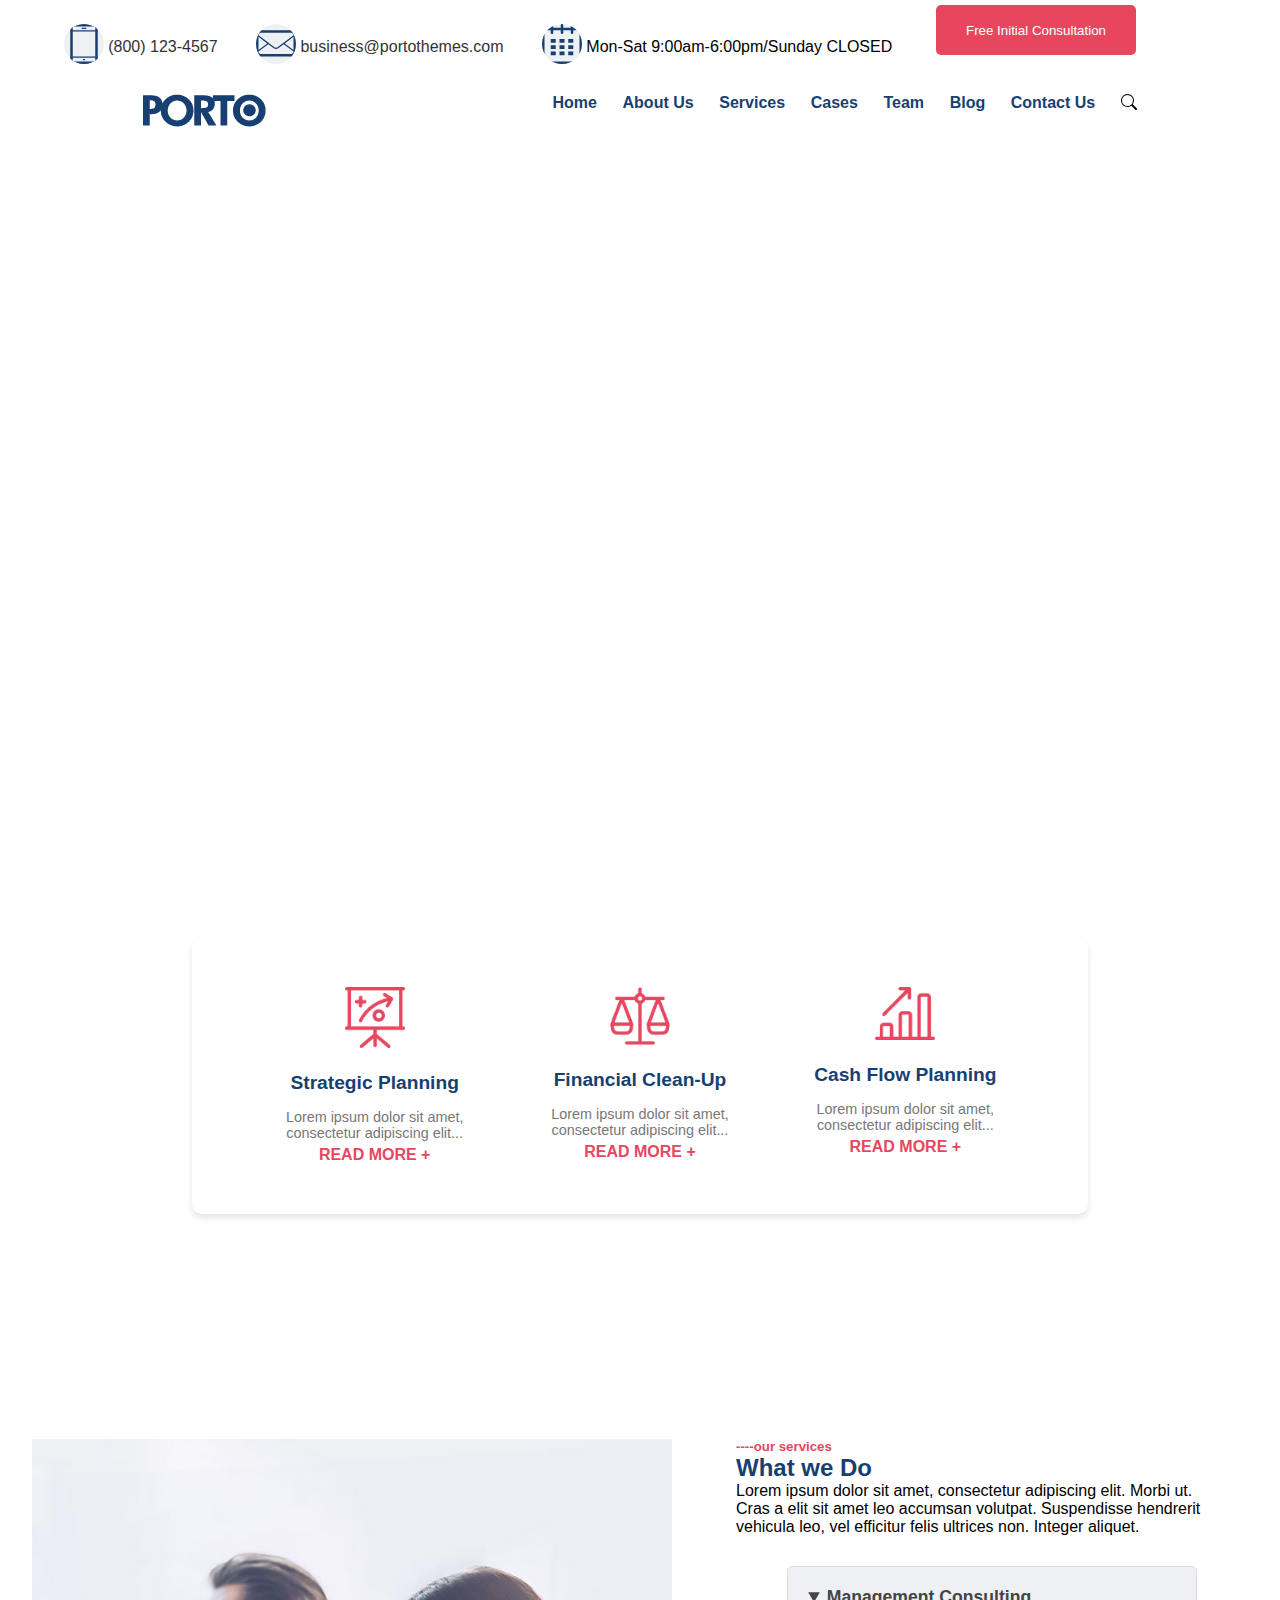
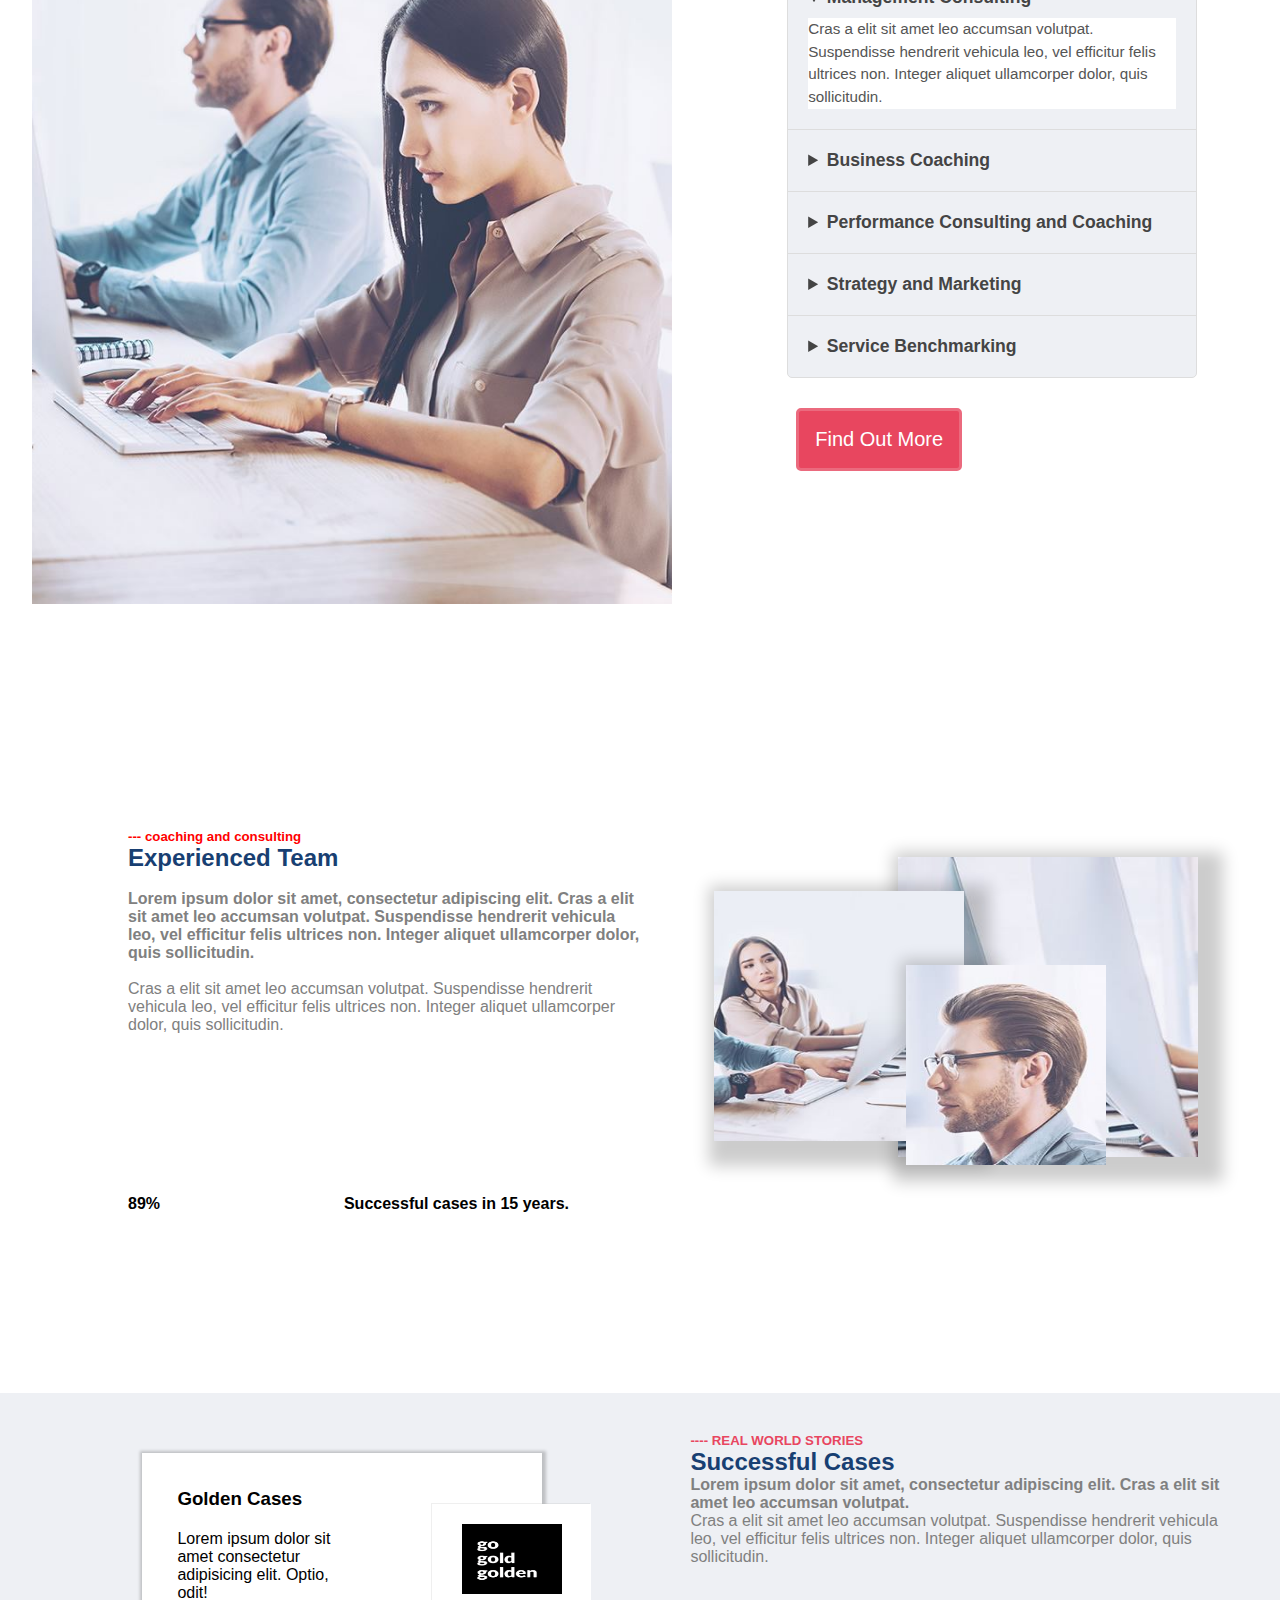
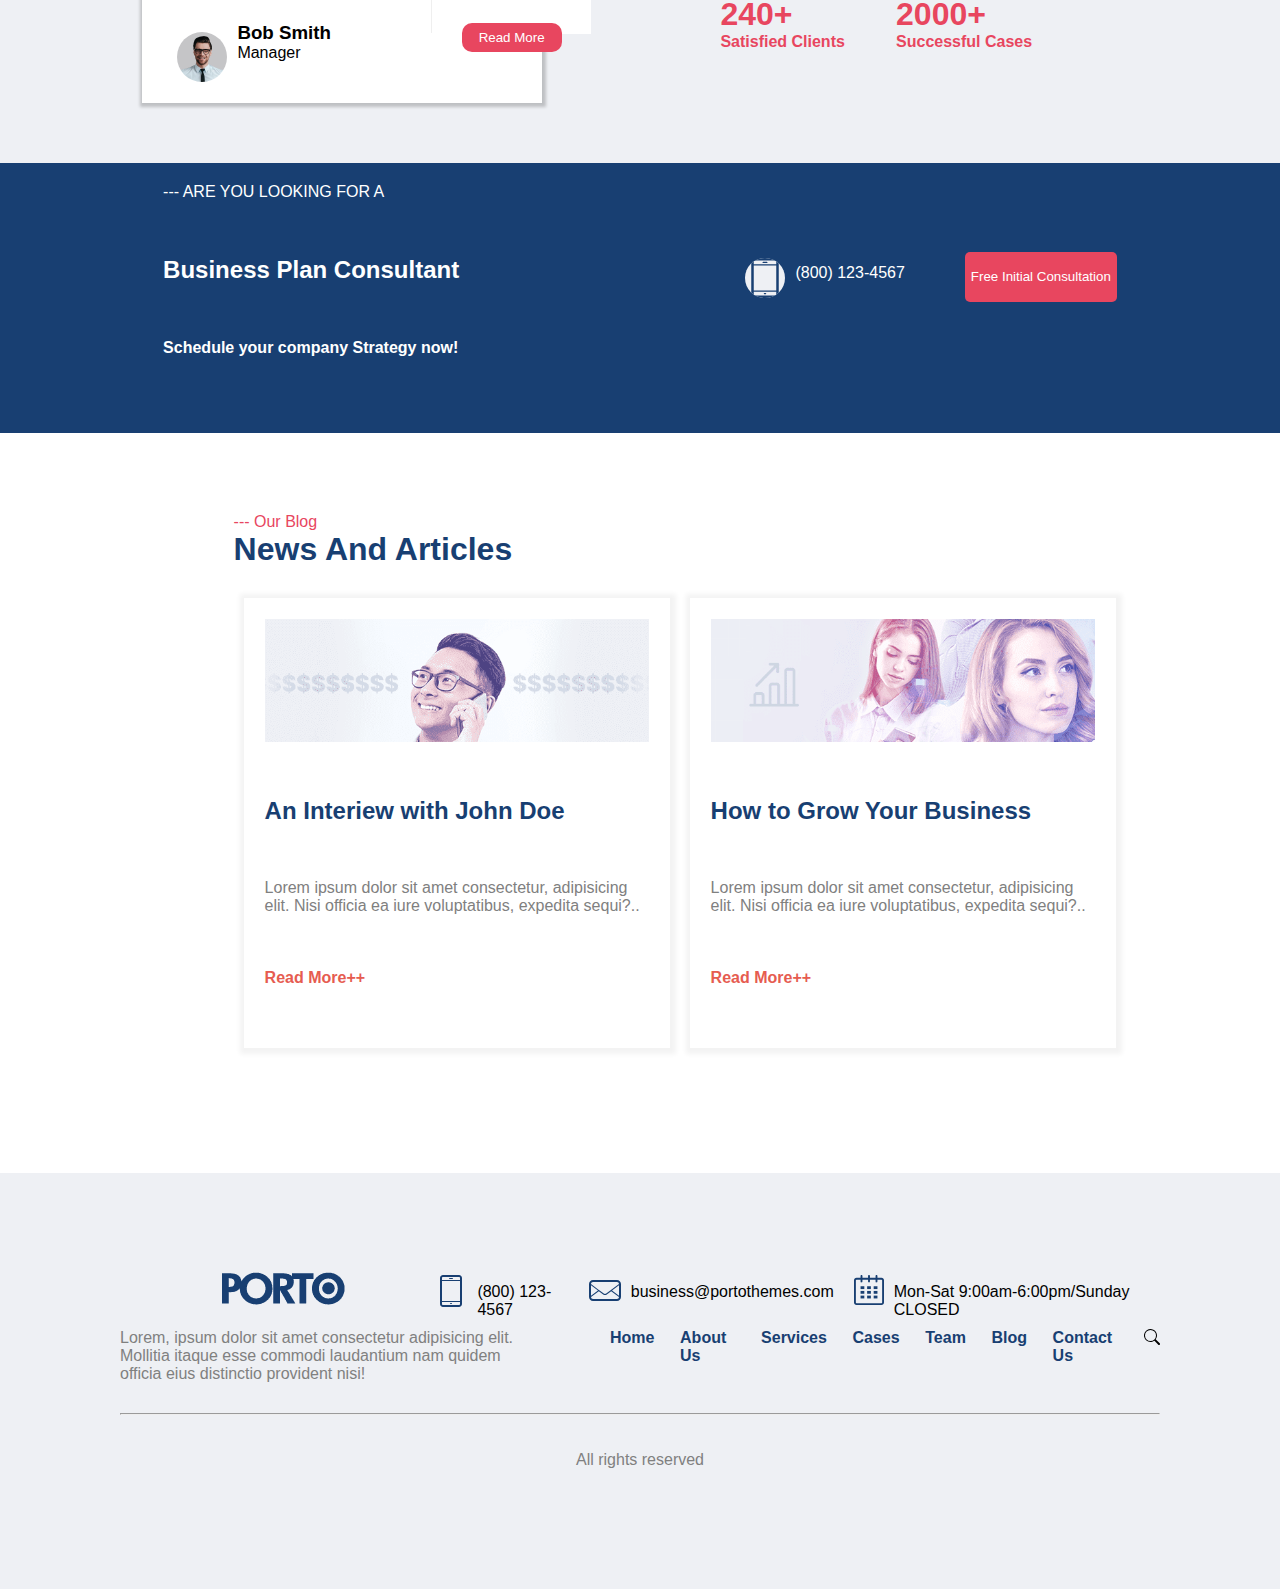
<file: index.html>
<!DOCTYPE html>
<html lang="en">
  <head>
    <meta charset="UTF-8" />
    <meta name="viewport" content="width=device-width, initial-scale=1.0" />
    <title>Porto</title>
    <link rel="stylesheet" href="style.css" />
    <link rel="stylesheet" href="https://cdnjs.cloudflare.com/ajax/libs/font-awesome/4.7.0/css/font-awesome.min.css">
  </head>
  <body>
    <header class="navbar">
      <div class="upperHeader">
        <ul style="list-style-type: none" class="upheadlinks">
          <li id="Phone">
            <a class="anchor1" href="#"
              ><img
                src="assets/phone.svg"
                alt="Phone Icon"
                class="upheadimage"
              />
              (800) 123-4567</a
            >
          </li>
          <li id="contact">
            <a class="anchor1" href="#"
              ><img
                src="assets/mail.svg"
                alt="Email Icon"
                class="upheadimage"
              />
              business@portothemes.com</a
            >
          </li>
          <li id="contact">
            <div class="calender">
              <img
                src="assets/calendar.svg"
                alt="calender Icon"
                class="upheadimage"
              />
              Mon-Sat 9:00am-6:00pm/Sunday CLOSED
            </div>
          </li>
        </ul>
        <button class="upheadbutton">Free Initial Consultation</button>
      </div>
      <nav class="navbar-bottom">
        <img src="assets/porto.png" alt="Porto Logo" />
        <ul style="list-style-type: none" class="navbarlinks">
          <li><a class="anchor2" href="#">Home</a></li>
          <li><a class="anchor2" href="#">About Us</a></li>
          <li><a class="anchor2" href="#">Services</a></li>
          <li><a class="anchor2" href="#">Cases</a></li>
          <li><a class="anchor2" href="#">Team</a></li>
          <li><a class="anchor2" href="#">Blog</a></li>
          <li><a class="anchor2" href="#">Contact Us</a></li>
          <div class="search-bar">
            <svg
              xmlns="http://www.w3.org/2000/svg"
              width="16"
              height="16"
              fill="currentColor"
              class="bi bi-search"
              viewBox="0 0 16 16"
            >
              <path
                d="M11.742 10.344a6.5 6.5 0 1 0-1.397 1.398h-.001c.03.04.062.078.098.115l3.85 3.85a1 1 0 0 0 1.415-1.414l-3.85-3.85a1.007 1.007 0 0 0-.115-.1zM12 6.5a5.5 5.5 0 1 1-11 0 5.5 5.5 0 0 1 11 0z"
              />
            </svg>
          </div>
        </ul>
        <i class="fa fa-bars" id="hamburger"></i>
      </nav>
    </header>
    <!-- Home from here -->
    <div class="home">
      <div class="slideshow">
        <div class="slide1"></div>
        <div class="slide2"></div>
      </div>
      <div class="home-content">
        <h5>Business Consulting Services Located in Los Angeles</h5>
        <h1>Reliable Management Consulting Services</h1>
        <p>Professional helping you design success!</p>
        <button class="get-started-btn">Get Started</button>
      </div>
    </div>
    <section class="overlap-section">
      <div class="card-container">
        <div class="card">
          <img src="assets/strategic.png" alt="Strategic Planning" />
          <h3>Strategic Planning</h3>
          <p>Lorem ipsum dolor sit amet, consectetur adipiscing elit...</p>
          <a href="#">READ MORE +</a>
        </div>
        <div class="card">
          <img src="assets/financial.png" alt="Financial Clean-Up" />
          <h3>Financial Clean-Up</h3>
          <p>Lorem ipsum dolor sit amet, consectetur adipiscing elit...</p>
          <a href="#">READ MORE +</a>
        </div>
        <div class="card">
          <img src="assets/cash.png" alt="Cash Flow Planning" />
          <h3>Cash Flow Planning</h3>
          <p>Lorem ipsum dolor sit amet, consectetur adipiscing elit...</p>
          <a href="#">READ MORE +</a>
        </div>
      </div>
    </section>

    <!-- services -->

    <div class="services">
      <div class="image-coaching">
        <img src="./assets/bg-1.jpg" alt="" />
      </div>
      <div class="service-content">
        <h5 style="color: #e8465f">----our services</h5>
        <h2 style="color: #183f72">What we Do</h2>
        <p>
          Lorem ipsum dolor sit amet, consectetur adipiscing elit. Morbi ut.
        </p>
        <p>
          Cras a elit sit amet leo accumsan volutpat. Suspendisse hendrerit
          vehicula leo, vel efficitur felis ultrices non. Integer aliquet.
        </p>

        <section class="faq-container">
          <details open>
            <summary>Management Consulting</summary>
            <p>
              Cras a elit sit amet leo accumsan volutpat. Suspendisse hendrerit
              vehicula leo, vel efficitur felis ultrices non. Integer aliquet
              ullamcorper dolor, quis sollicitudin.
            </p>
          </details>

          <details>
            <summary>Business Coaching</summary>
            <p>
              Content for Business Coaching goes here. It explains business
              growth strategies and mentoring techniques.
            </p>
          </details>

          <details>
            <summary>Performance Consulting and Coaching</summary>
            <p>
              Content for Performance Consulting focuses on improving
              operational efficiency and productivity.
            </p>
          </details>

          <details>
            <summary>Strategy and Marketing</summary>
            <p>
              Strategy and Marketing services help businesses position
              themselves effectively in competitive markets.
            </p>
          </details>

          <details>
            <summary>Service Benchmarking</summary>
            <p>
              Service Benchmarking provides insights to compare and improve your
              business standards against competitors.
            </p>
          </details>
        </section>
        <button class="Explore-Button">Find Out More</button>
      </div>
    </div>

    <!-- coaching and consultant card-->
    <div class="coaching-container">
      <div class="left-text">
        <h5 style="color: red">--- coaching and consulting</h5>
        <h2 style="color: #183f72">Experienced Team</h2>
        <br />
        <p style="font-weight: 600; color: grey">
          Lorem ipsum dolor sit amet, consectetur adipiscing elit. Cras a elit
          sit amet leo accumsan volutpat. Suspendisse hendrerit vehicula leo,
          vel efficitur felis ultrices non. Integer aliquet ullamcorper dolor,
          quis sollicitudin.
        </p>
        <br />
        <p style="color: grey">
          Cras a elit sit amet leo accumsan volutpat. Suspendisse hendrerit
          vehicula leo, vel efficitur felis ultrices non. Integer aliquet
          ullamcorper dolor, quis sollicitudin.
        </p>
        <div class="circular-path">
          <div
            class="circular-bar-chart"
            data-percent="89"
            data-plugin-options="{'barColor': '#e8465f'}"
          >
            <strong class="text-5 text-color-tertiary">89%</strong>
            <canvas
              height="196"
              width="196"
              style="height: 175px; width: 175px"
            ></canvas>
            <span style="font-weight: 600">Successful cases in 15 years.</span>
          </div>
        </div>
      </div>
      <div class="right-collage">
        <div class="image-PC">
          <img
            src="./assets/coaching-1.jpg"
            alt=""
            style="border: none"  
          />
        </div>
        <div class="image-F">
          <img
            src="./assets/coaching-3.jpg"
            alt=""
            style="border: none"
          />
        </div>
        <div class="image-M">
          <img
            src="./assets/coaching-2.jpg"
            alt=""
            style="border: none"
            width="200px"
            height="200px"
          />
        </div>
      </div>
    </div>

    <!-- Successfull cases -->
    <div class="successful-cases">
      <div class="success-container-left">
        <div class="success-card">
          <div class="main-card">
            <h3>Golden Cases</h3>
            <p>
              Lorem ipsum dolor sit amet consectetur adipisicing elit. Optio,
              odit!
            </p>
            <div class="img-Avatar-Align">
              <img src="./assets/avatar-4.jpg" alt="" class="img-Avatar" />
              <span style="margin-left: 10px">
                <h3>Bob Smith</h3>
                <p>Manager</p>
              </span>
            </div>
          </div>
          <div class="sidekick">
            <img
              src="./assets/case-logo-3.png"
              alt=""
              width="100px"
              height="70px"
            />
            <button style="color: white">Read More</button>
          </div>
        </div>
      </div>

      <div class="success-container-right">
        <h5 style="color: #e8465f">---- REAL WORLD STORIES</h5>

        <h2 style="color: #183f72">Successful Cases</h2>
        <p style="color: grey; font-weight: 600">
          Lorem ipsum dolor sit amet, consectetur adipiscing elit. Cras a elit
          sit amet leo accumsan volutpat.
        </p>
        <p style="color: grey">
          Cras a elit sit amet leo accumsan volutpat. Suspendisse hendrerit
          vehicula leo, vel efficitur felis ultrices non. Integer aliquet
          ullamcorper dolor, quis sollicitudin.
        </p>
        <div class="Numbers">
          <div class="number1">
            <h1>240+</h1>
            <p>Satisfied Clients</p>
          </div>
          <div class="number2">
            <h1>2000+</h1>
            <p>Successful Cases</p>
          </div>
        </div>
      </div>
     </div>

    <!-- blue box -->
    <div class="blue-box">
      <div class="advertisement">
        <p>--- ARE YOU LOOKING FOR A</p>
        <h2>Business Plan Consultant</h2>
        <h4>Schedule your company Strategy now!</h4>
      </div>

      <div class="contact-info">
        <a class="anchor1" href="#"
          ><img src="assets/phone.svg" alt="Phone Icon" class="upheadimage" />
        </a>
        <p style="color: white">(800) 123-4567</p>
        <button class="upheadbutton" style="margin-left: 50px; margin-top: 10px;">
          Free Initial Consultation
        </button>
      </div>
    </div>

    <!-- News and Articles -->
    <div class="news-articles">
      <heading class="HeadingNews">
        <p style="color:#e8465f;">--- Our Blog</p>
        <h1 style="color: #183f72;">News And Articles</h1>
      </heading>
      <div class="news-cards">
        <div class="news-card">
        <img src="./assets/blog-1.png" alt="" >
        <h2>An Interiew with John Doe</h2>
        <p style="color: grey;">Lorem ipsum dolor sit amet consectetur, adipisicing elit. Nisi officia ea iure voluptatibus, expedita sequi?..
        </p>
        <a href="#">Read More++</a>
      </div>

      <div class="news-card">
        <img src="./assets/blog-2.png" alt="" >
        <h2>How to Grow Your Business</h2>
        <p style="color: grey;">Lorem ipsum dolor sit amet consectetur, adipisicing elit. Nisi officia ea iure voluptatibus, expedita sequi?..
        </p>
        <a href="#">Read More++</a>
      </div>
      </div>
    </div>

    <!-- footer -->
    <footer class="footer">
      <div class="upperfooter">

        <img src="/assets/porto.png" alt="Porto Logo" style="margin-top: -5vh;  "/>
        <div class="list-links">
        <ul style="list-style-type: none" class="upfootlinks">
          <li style="display: flex">
            <a class="anchor1" href="#"
              ><img
                src="assets/phone.svg"
                alt="Phone Icon"
                class="upfootimage"
              />
            </a>
            <p style="margin-top: -10px; padding-left: 10px;">(800) 123-4567</p>
          </li>
          <li style="display: flex">
            <a class="anchor1" href="#"
              ><img
                src="assets/mail.svg"
                alt="Email Icon"
                class="upfootimage"
              />
            </a>
            <p style="margin-top: -10px; padding-left: 10px;";">business@portothemes.com</p>
          </li>
          <li style="display: flex">
            <div class="calender">
              <img
                src="assets/calendar.svg"
                alt="calender Icon"
                class="upfootimage"
                width="30px"
                height="30px"
              />
            </div>
            <span style="margin-top: -10px; padding-left: 10px;" 
              >Mon-Sat 9:00am-6:00pm/Sunday CLOSED</span
            >
          </li>
        </ul>
        </div>
        <!-- <button class="upfootbutton">Free Initial Consultation</button> -->
      </div>
      <nav class="footer-bottom">
        <p style="color: grey; max-width: 400px">
          Lorem, ipsum dolor sit amet consectetur adipisicing elit. Mollitia
          itaque esse commodi laudantium nam quidem officia eius distinctio
          provident nisi!
        </p>
        <ul style="list-style-type: none" class="navbarlinks">
          <li><a class="anchor2" href="#">Home</a></li>
          <li><a class="anchor2" href="#">About Us</a></li>
          <li><a class="anchor2" href="#">Services</a></li>
          <li><a class="anchor2" href="#">Cases</a></li>
          <li><a class="anchor2" href="#">Team</a></li>
          <li><a class="anchor2" href="#">Blog</a></li>
          <li><a class="anchor2" href="#">Contact Us</a></li>
          <div class="search-bar">
            <svg
              xmlns="http://www.w3.org/2000/svg"
              width="16"
              height="16"
              fill="currentColor"
              class="bi bi-search"
              viewBox="0 0 16 16"
            >
              <path
                d="M11.742 10.344a6.5 6.5 0 1 0-1.397 1.398h-.001c.03.04.062.078.098.115l3.85 3.85a1 1 0 0 0 1.415-1.414l-3.85-3.85a1.007 1.007 0 0 0-.115-.1zM12 6.5a5.5 5.5 0 1 1-11 0 5.5 5.5 0 0 1 11 0z"
              />
            </svg>
          </div>
        </ul>
      </nav>
      <hr class="bottom-line" />
      <p style="color: grey; text-align: center; margin-top: 4vh">
        All rights reserved
      </p>
    </footer>
  </body>
</html>
</file>
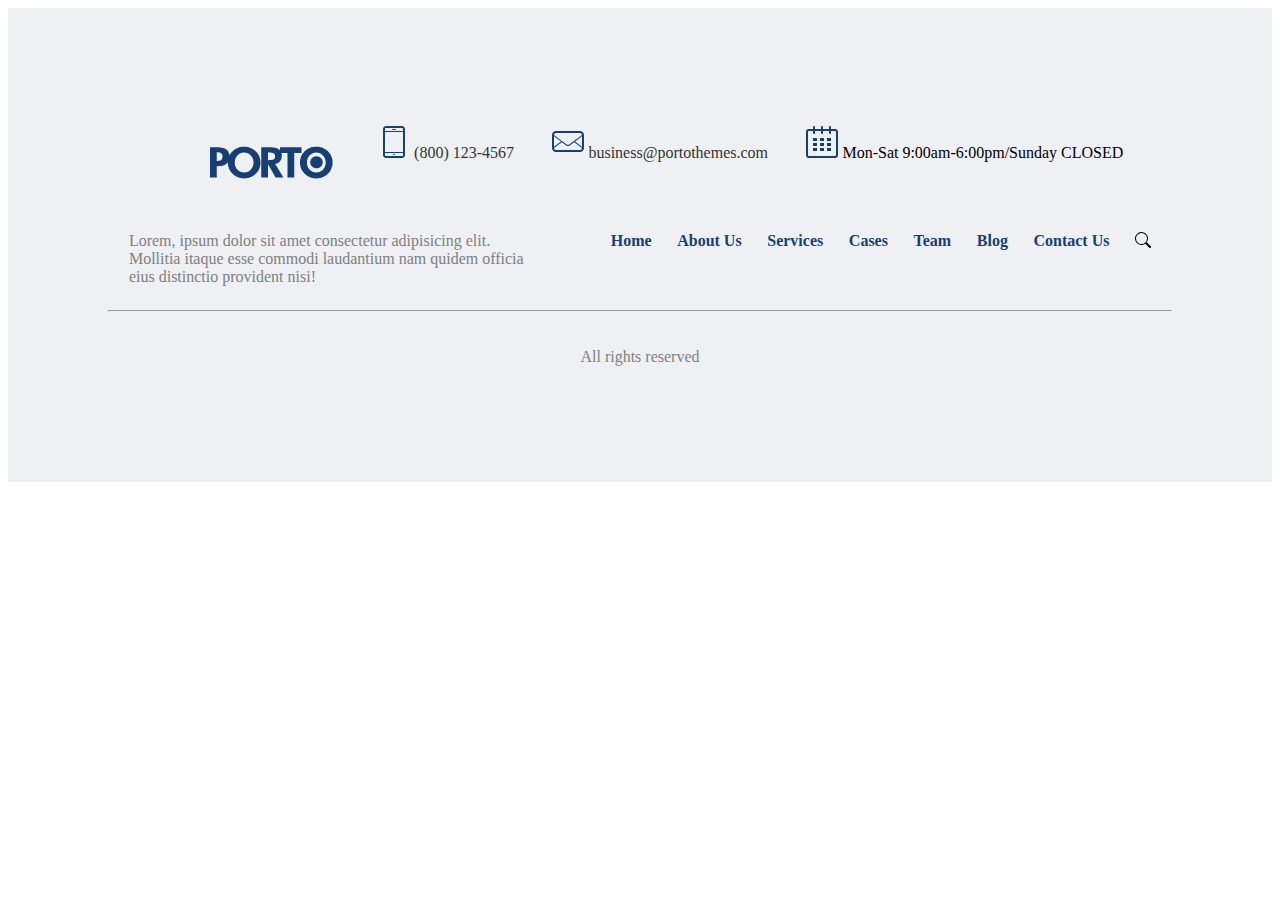
<file: footer.html>
<!DOCTYPE html>
<html lang="en">
  <head>
    <meta charset="UTF-8" />
    <meta name="viewport" content="width=device-width, initial-scale=1.0" />
    <title>Document</title>
  </head>
  <style>
    footer {
      background-color: #eef0f4;
      padding: 100px;    
    }

    /* upper footer */
    .upperfooter {
      display: flex;
      width: 90%;
      list-style: none;
      align-items: center;
      margin-left: 8vw;
      padding: 0;
    }
    .upheadimage {
      position: relative;
      top: 12px;
    }
    .anchor1 {
      position: relative;
      top: -18px;
      text-decoration: none;

      color: #333;
      font-size: 16px;

      /* align-items: center; */
    }
    .upperfooter > ul {
      display: flex;
      justify-content: center;
      width: 100%;
      gap: 3vw;
      padding: 20px;
      display: flex;
    }
    .upheadbutton {
      background-color: #e8465f;
      position: relative;
      border: none;
      border-radius: 5px;
      cursor: pointer;
      color: white;
      font-weight: 500;
      top: -22px;
      height: 50px;
      width: inherit;
      max-width: 200px;
    }
    .upheadbutton:hover {
      background-color: rgb(161, 98, 98);
    }
    .calender {
      position: relative;
      top: -18px;
    }

    /* Navbar main */
    .footer-bottom {
      display: flex;
      justify-content: space-around;
    }
    .navbarlinks {
      display: flex;
      gap: 2vw;
    }
    .anchor2 {
      color: #183f72;
      font-weight: 600;
      text-decoration: none;
    }
    .anchor2:hover {
      color: #e8465f;
    }
    .search-bar {
      position: relative; /* Position the search bar relative to its container */
      /* left: 0px; */
    }

    .search-bar button svg {
      width: 16px;
      height: 16px;
      fill: #666; /* Set the icon color */
    }
    .footer-bottom {
      display: flex;
    }
  </style>
  <body>
    <footer class="footer">
      <div class="upperfooter">
        <img src="/assets/porto.png" alt="Porto Logo" />
        <ul style="list-style-type: none" class="upfootlinks">
          <li>
            <a class="anchor1" href="#"
              ><img
                src="assets/phone.svg"
                alt="Phone Icon"
                class="upfootimage"
              />
              (800) 123-4567</a
            >
          </li>
          <li>
            <a class="anchor1" href="#"
              ><img
                src="assets/mail.svg"
                alt="Email Icon"
                class="upfootimage"
              />
              business@portothemes.com</a
            >
          </li>
          <li>
            <div class="calender">
              <img
                src="assets/calendar.svg"
                alt="calender Icon"
                class="upfootimage"
              />
              Mon-Sat 9:00am-6:00pm/Sunday CLOSED
            </div>
          </li>
        </ul>
        <!-- <button class="upfootbutton">Free Initial Consultation</button> -->
      </div>
      <nav class="footer-bottom">
        <p style="color: grey; max-width: 400px">
          Lorem, ipsum dolor sit amet consectetur adipisicing elit. Mollitia
          itaque esse commodi laudantium nam quidem officia eius distinctio
          provident nisi!
        </p>
        <ul style="list-style-type: none" class="navbarlinks">
          <li><a class="anchor2" href="#">Home</a></li>
          <li><a class="anchor2" href="#">About Us</a></li>
          <li><a class="anchor2" href="#">Services</a></li>
          <li><a class="anchor2" href="#">Cases</a></li>
          <li><a class="anchor2" href="#">Team</a></li>
          <li><a class="anchor2" href="#">Blog</a></li>
          <li><a class="anchor2" href="#">Contact Us</a></li>
          <div class="search-bar">
            <svg
              xmlns="http://www.w3.org/2000/svg"
              width="16"
              height="16"
              fill="currentColor"
              class="bi bi-search"
              viewBox="0 0 16 16"
            >
              <path
                d="M11.742 10.344a6.5 6.5 0 1 0-1.397 1.398h-.001c.03.04.062.078.098.115l3.85 3.85a1 1 0 0 0 1.415-1.414l-3.85-3.85a1.007 1.007 0 0 0-.115-.1zM12 6.5a5.5 5.5 0 1 1-11 0 5.5 5.5 0 0 1 11 0z"
              />
            </svg>
          </div>
        </ul>
      </nav>
      <hr />
      <p style="color: grey; text-align: center; margin-top: 4vh">
        All rights reserved
      </p>
    </footer>
  </body>
</html>
</file>
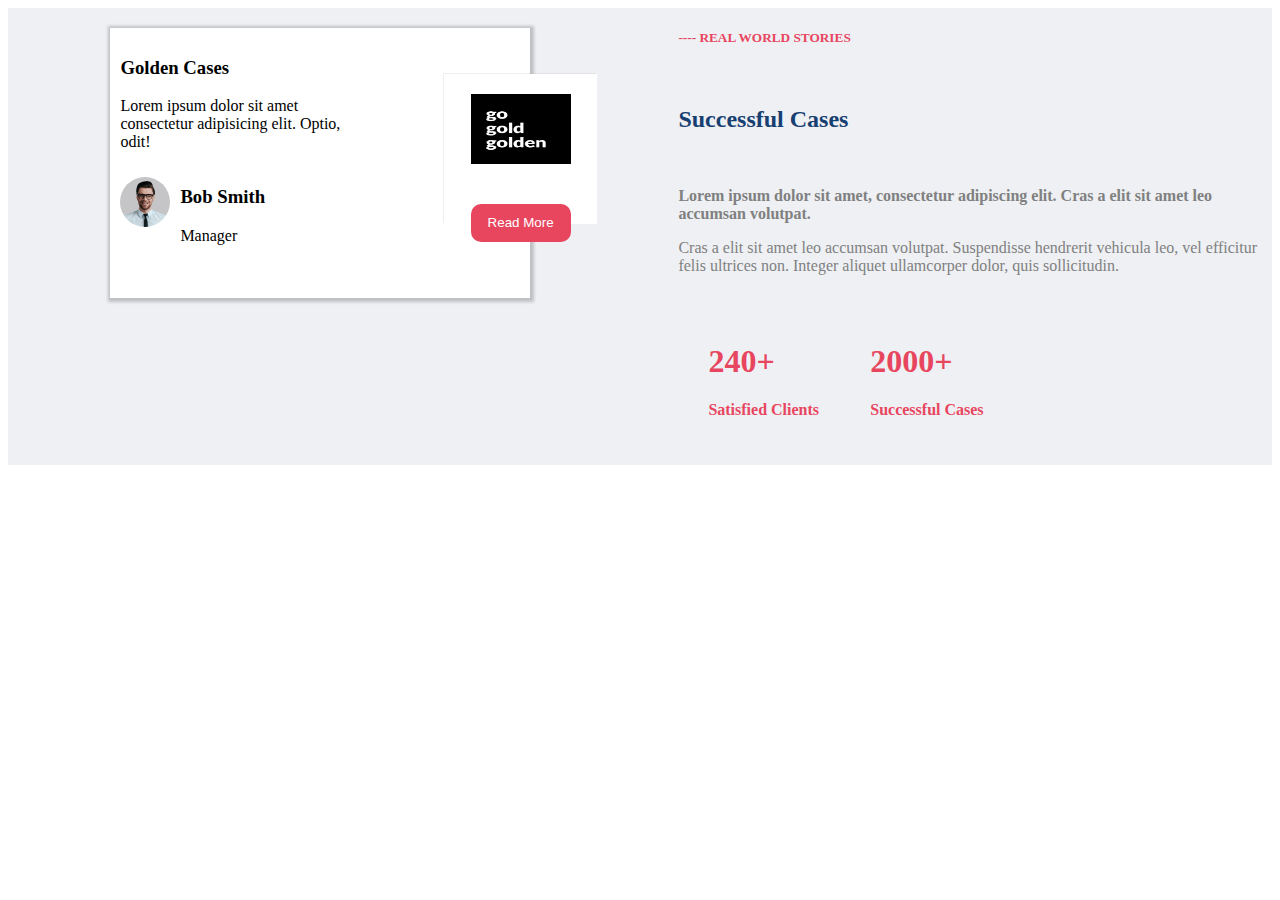
<file: test.html>
<!DOCTYPE html>
<html lang="en">
  <head>
    <meta charset="UTF-8" />
    <meta name="viewport" content="width=device-width, initial-scale=1.0" />
    <title>Document</title>
  </head>
  <style>
    .successful-cases {
      background-color: #eef0f4;
      display: flex;
      margin: 0px;
      padding: 0px;
      contain: layout;
      width: 100%;
      height: 100%;
    }

    .success-card {
      background-color: white;
      margin: 20px 20px 20px 20px;
      display: flex;
      padding: 10px;
      margin-left: 8vw;
      width: 400px;
      height: 250px;
      box-shadow: 1px 1px 3px 3px rgb(0, 0, 0, 0.2);
    }
    .main-card {
      z-index: 1;
    }
    .img-Avatar-Align {
      display: flex;
    }
    .img-Avatar {
      margin-top: 10px;
      width: 50px;
      height: 50px;
      border-radius: 50%;
    }
    .sidekick {
      background-color: white;
      position: relative;
      top: 4vh;
      left: 6vw;
      padding: 20px 20px 0 20px;
      display: grid;
      justify-content: center;
      width: 200px;
      overflow: visible;
      height: 130px;
      box-shadow: -1px -1px rgba(177, 176, 176, 0.2);
      z-index: 2;
    }
    .sidekick button {
      background-color: #e8465f;
      position: relative;
      top: 2vh;
      border: none;
      border-radius: 10px;
    }

    .success-container-right {
      width: 50%;
      margin-left: 10vw;
    }
    .Numbers {
      display: flex;
      padding: 30px 20px 30px 30px;
    }
    .number1,
    .number2 {
      color: #e8465f;
      margin-right: 4vw;
      font-weight: 700;
    }
  </style>
  <body>
    <div class="successful-cases">
      <div class="success-container-left">
        <div class="success-card">
          <div class="main-card">
            <h3>Golden Cases</h3>
            <p>
              Lorem ipsum dolor sit amet consectetur adipisicing elit. Optio,
              odit!
            </p>
            <div class="img-Avatar-Align">
              <img src="./assets/avatar-4.jpg" alt="" class="img-Avatar" />
              <span style="margin-left: 10px">
                <h3>Bob Smith</h3>
                <p>Manager</p>
              </span>
            </div>
          </div>
          <div class="sidekick">
            <img
              src="./assets/case-logo-3.png"
              alt=""
              width="100px"
              height="70px"
            />
            <button style="color: white">Read More</button>
          </div>
        </div>
      </div>

      <div class="success-container-right">
        <h5 style="color: #e8465f">---- REAL WORLD STORIES</h5>
        <br />
        <h2 style="color: #183f72">Successful Cases</h2>
        <br />
        <p style="color: grey; font-weight: 600">
          Lorem ipsum dolor sit amet, consectetur adipiscing elit. Cras a elit
          sit amet leo accumsan volutpat.
        </p>
        <p style="color: grey">
          Cras a elit sit amet leo accumsan volutpat. Suspendisse hendrerit
          vehicula leo, vel efficitur felis ultrices non. Integer aliquet
          ullamcorper dolor, quis sollicitudin.
        </p>
        <div class="Numbers">
          <div class="number1">
            <h1>240+</h1>
            <p>Satisfied Clients</p>
          </div>
          <div class="number2">
            <h1>2000+</h1>
            <p>Successful Cases</p>
          </div>
        </div>
      </div>
    
      
    </div>

  </body>
</html>
</file>
<file: style.css>
* {
  margin: 0;
  box-sizing: border-box;
  font-family: Arial, sans-serif;
}
.navbar {
  background-color: #ffffff;
  padding: 10px 20px;
  width: 100%;
  display: grid;
  /* justify-content: space-between; */
  align-items: center;
}
/* upper Header */
.upperHeader {
  display: flex;
  width: 90%;
  list-style: none;
  align-items: center;
  margin: 0;
  padding: 0;
}
.upheadimage {
  position: relative;
  top: 12px;
}
#hamburger {
  display: none;
  font-size: 30px;
}
.anchor1 {
  position: relative;
  top: -18px;
  text-decoration: none;

  color: #333;
  font-size: 16px;

  /* align-items: center; */
}
.upperHeader > ul {
  display: flex;
  justify-content: center;
  width: 100%;
  gap: 3vw;
  padding: 20px;
  display: flex;
}
.upheadbutton {
  background-color: #e8465f;
  position: relative;
  border: none;
  border-radius: 5px;
  cursor: pointer;
  color: white;
  font-weight: 500;
  top: -22px;
  height: 50px;
  width: inherit;
  max-width: 200px;
}
.upheadbutton:hover {
  background-color: rgb(161, 98, 98);
}
.calender {
  position: relative;
  top: -18px;
}

/* Navbar main */
.navbar-bottom {
  display: flex;
  justify-content: space-around;
}
.navbarlinks {
  display: flex;
  gap: 2vw;
}
.anchor2 {
  color: #183f72;
  font-weight: 600;
  text-decoration: none;
}
.anchor2:hover {
  color: #e8465f;
}
.search-bar {
  position: relative; /* Position the search bar relative to its container */
  /* left: 0px; */
}

.search-bar button svg {
  width: 16px;
  height: 16px;
  fill: #666; /* Set the icon color */
}

/* home page from here */
.home {
  position: relative;
  /* width: 100; */
  height: 100vh;
  display: flex;
  align-items: center;
  justify-content: center;
  color: #000;
  text-align: center;
  z-index: 1;
}

.slideshow {
  position: absolute;
  top: 0;
  left: 0;
  width: 100%;
  height: 100%;
  z-index: -1;
  overflow: hidden;
}

.slideshow div {
  position: absolute;
  width: 100%;
  height: 100%;
  background-size: cover;
  background-position: center;
  opacity: 0;
  animation: fade 12s infinite;
}

.slideshow .slide1 {
  background-image: url("./assets/bussinessPeople.jpg");
  animation-delay: 0s;
}

.slideshow .slide2 {
  background-image: url("./assets/slide2.jpg");
  animation-delay: 6s;
}

@keyframes fade {
  0%,
  100% {
    opacity: 0;
  }
  25%,
  75% {
    opacity: 1;
  }
}

.home-content {
  z-index: 1;
  position: relative;
  animation: moveText 12s infinite;
  opacity: 0;
  transition: transform 0.5s ease, opacity 0.5s ease;
}

@keyframes moveText {
  0% {
    transform: translateX(-100px);
    opacity: 0;
  }
  25% {
    transform: translateX(-100px);
    opacity: 1;
  }
  25%,
  50% {
    transform: translateX(-200px);
    opacity: 1;
  }
  50.01%,
  75% {
    transform: translateX(200px);
    opacity: 1;
  }
  75%,
  100% {
    transform: translateX(200px);
    opacity: 1;
  }
}

.home-content h5 {
  font-size: 18px;
  margin-bottom: 10px;
  color: #555;
}

.home-content h1 {
  font-size: 36px;
  margin-bottom: 20px;
}

.home-content p {
  font-size: 16px;
  margin-bottom: 20px;
  color: #777;
}

.get-started-btn {
  padding: 10px 20px;
  background-color: #ff6f61;
  border: none;
  color: #fff;
  font-size: 16px;
  cursor: pointer;
  transition: background-color 0.3s;
  border-radius: 5px;
}

.get-started-btn:hover {
  background-color: #e65c50;
}

/* overlapping cards */

.overlap-section {
  position: relative;
  margin-top: -100px; /* Adjust overlap distance */
  left: 15vw;
  z-index: 2;
  width: 70%;
}

.card-container {
  display: flex;
  justify-content: space-around;
  background: #fff;
  box-shadow: 0px 4px 6px rgba(0, 0, 0, 0.1);
  padding: 50px;
  border-radius: 10px;
}

.card {
  text-align: center;
  max-width: 300px;
}

.card img {
  width: 60px;
  margin-bottom: 10px;
}

.card h3 {
  font-size: 1.2em;
  padding: 10px;
  color: #183f72;
}

.card p {
  font-size: 0.9em;
  padding: 5px;
  color: #777;
}

.card a {
  color: #e8465f;
  text-decoration: none;
  font-weight: bold;
}

/* services */
.services {
  margin-top: 25vh;
  display: flex;
  width: 100%;
  height: 100vh; /* Adjust height as needed */
  justify-content: space-around;
}

.image-coaching {
  width: 50%; /* Set the width to 40% */
  height: 100%;
}

.image-coaching img {
  width: 100%; /* Make the image fill the container */
  height: 85%;
  object-fit: cover; /* Ensure the image covers the container without distortion */
}
.service-content {
  width: 40%;
}
.faq-container {
  width: 80%;
  max-width: 700px;
  margin: 30px auto;
  border: 1px solid #ddd;
  border-radius: 5px;
  background-color: #eef0f4;
  overflow: hidden;
}

details {
  /* margin-top: 50px; */
  border-bottom: 1px solid #ddd;
  padding: 20px;
  transition: background-color 0.3s;
}

details:last-child {
  border-bottom: none;
}

summary {
  font-size: 1.1em;
  font-weight: bold;
  color: #444;
  cursor: pointer;
  outline: none;
  transition: color 0.3s;
}

details p {
  margin-top: 10px;
  color: #555;
  background-color: white;
  font-size: 0.95em;
  line-height: 1.5;
}
.Explore-Button {
  background-color: #e8465f;
  margin-left: 60px;
  font-size: 20px;
  font-weight: 500;
  color: white;
  width: 13vw;
  height: 7vh;
  border: 3px solid #eb6a7e;
  border-radius: 5px;
}
/* coaching and services */

.coaching-container {
  width: 100%;
  display: flex;
  margin-top: 10vh;
}
.left-text {
  position: realtive;
  margin-left: 10vw;
  width: 40%;
}
.right-collage {
  width: 50%;
  max-height: 5vh;
  padding: 10px;
}
.image-PC img {
  margin-top: 2vh;
  margin-left: 40%;
  width: 300px;
  height: 300px;
  border: 7px rgb(192, 174, 174);
  box-shadow: 10px 10px 15px 15px rgba(0, 0, 0, 0.2);
  z-index: 1;
}
.image-F img {
  position: relative;
  top: -30vh;
  left: 5vw;
  width: 250px;
  height: 250px;
  /* border: 7px rgb(192, 174, 174);   */
  box-shadow: 10px 10px 15px 15px rgba(0, 0, 0, 0.2);
  z-index: 2;
}
.image-M {
  position: relative;
  top: -50vh;
  left: 20vw;
  width: 70px;
  height: 70px;
  /* border: 7px rgb(192, 174, 174); */
  box-shadow: 10px 10px 15px 15px rgba(0, 0, 0, 0.2);
  z-index: 3;
}

/* success stories  */
.successful-cases {
  background-color: #eef0f4;

  display: flex;
  margin-top: 20vh;
  padding: 40px;
  contain: layout;
  width: 100%;
  height: 100%;
}

.success-card {
  background-color: white;
  margin: 20px 20px 20px 20px;
  display: flex;
  padding: 15px;
  margin-left: 8vw;
  width: 400px;
  height: 250px;
  box-shadow: 1px 1px 3px 3px rgb(0, 0, 0, 0.2);
}
.main-card {
  z-index: 1;
  display: grid;

  padding: 20px;
  gap: 20px;
}
.img-Avatar-Align {
  display: flex;
}
.img-Avatar {
  margin-top: 10px;
  width: 50px;
  height: 50px;
  border-radius: 50%;
}
.sidekick {
  background-color: white;
  position: relative;
  top: 4vh;
  left: 5vw;
  padding: 20px 20px 0 20px;
  display: grid;
  justify-content: center;
  width: 100%;
  overflow: visible;
  height: 130px;
  box-shadow: -1px -1px rgba(177, 176, 176, 0.2);
  z-index: 2;
}
.sidekick button {
  background-color: #e8465f;
  position: relative;
  top: 2vh;
  border: none;
  border-radius: 10px;
}

.success-container-right {
  width: 50%;
  margin-left: 10vw;
}
.Numbers {
  display: flex;
  padding: 30px 20px 30px 30px;
}
.number1,
.number2 {
  color: #e8465f;
  margin-right: 4vw;
  font-weight: 700;
}

/* footer */
.footer {
  /* display: contents; */
  background-color: #eef0f4;
  padding: 120px;
  gap: 30px;
}
.upperfooter {
  display: flex;
  width: 90%;
  list-style: none;
  align-items: center;
  gap: 50px;
  margin-left: 8vw;
  padding: 0;
}
.upfootlinks {
  display: flex;
  gap: 20px;
}
.upheadimage {
  background-color: #eef0f4;
  width: 40px;
  height: 40px;
  border-radius: 50%;
  position: relative;
  top: 12px;
}
.upperfooter > ul {
  display: flex;
  justify-content: center;
  width: 100%;
  gap: 3vw;
  padding: 20px;
  display: flex;
}
.footer-bottom {
  display: flex;
  gap: 50px;
  margin-bottom: 30px;
  justify-content: space-around;
}

/* blue box */
.blue-box {
  background-color: #183f72;
  display: flex;
  height: 30vh;
  color: white;
  padding: 20px;
  justify-content: space-around;
}
.advertisement {
  display: grid;
}
.contact-info {
  display: flex;
  gap: 10px;
  margin-top: 9vh;
}

/* News and Article */

.news-articles {
  /* display: flex; */
  position: relative;
  left: 12vw;
  width: 80vw;
  height: 80vh;
  margin-bottom: 20px;
  padding: 80px;
}
.HeadingNews {
  left: 5vw;
}
.news-cards {
  display: flex;
}
.news-card {
  position: relative;
  margin: 30px 10px 30px 10px;
  display: grid;
  width: 35vw;
  height: 50vh;
  padding: 20px;
  border: 1px solid white;
  box-shadow: 1px 1px 5px 5px rgb(0, 0, 0, 0.05);
  gap: 15px;
}
.news-card img {
  width: 30vw;
}
.news-card > a {
  text-decoration: none;

  color: #e65c50;
  font-weight: 700 !important;
}
.news-card h2 {
  color: #183f72;
}

@media only screen and (max-width: 768px) {
  #contact {
    display: none;
  }
  #hamburger {
    display: block;
  }
  .navbarlinks {
    display: none;
  }
  .home-content {
    z-index: 0;
    animation: none;
    opacity: 1;
  }
  .card-container {
    display: grid;
    padding: 20px;
    gap: 10px;
  }
  .service-content {
    width: 100%;
  }
  .services {
    display: grid;
    width: 100vw;
    height: 200vh;
  }
  .coaching-container {
    display: grid;
    height: 100vh;
    margin-top: 40px;
  }
  .left-text {
    width: 100%;
  }
  .faq-container {
    width: 100vw;
    overflow: hidden;
  }
  .Explore-Button {
    width: 50vw;
  }
  .image-coaching img {
    width: 100vw;
  }
  .left-text {
    width: 85%;
  }
  .right-collage {
    display: flex;
  }
  .image-PC img,
  .image-M img,
  .image-F img {
    position: relative;
    width: 80px;
    height: 100px;
    margin: 10px;
    z-index: 0;
  }
  .image-M {
    width: fit-content;
    height: fit-content;
    left: 10vw;
    top: 5vh;
    box-shadow: 10px 10px 15px 15px rgba(0, 0, 0, 0.2);
  }
  .image-PC {
    position: relative;
    top: 5vh;
  }
  .image-F {
    position: relative;
    top: 34vh;
  }
  .successful-cases {
    display: grid;
    padding: 10px;
  }
  .success-card {
    width: 350px;
    margin-left: 2px;
  }
  .main-card {
    gap: 10px;
  }
  .news-articles {
    display: grid;
    /* margin-left: 2px */
    height: fit-content;
    left: 2px;
    padding: 40px;
  }
  .news-cards {
    display: grid;
  }
  .news-card {
    width: 70vw;
  }
  .upperfooter {
    display: grid;
    margin-left: -20vw;
    margin-bottom: 20px;
  }
  .upfootlinks {
    display: grid;
  }
  .list-links {
    display: grid;
  }
  .bottom-line {
    width: 300px;
    margin-left: -70px;
  }
  .blue-box {
    display: grid;
  }
  .success-container-right {
    width: 100%;
    margin-left: -2vw;
  }
  .upheadimage {
    margin-left: 0px;
    margin-top: -15px;
  }
  .upperHeader {
    width: 100%;
  }
  .upheadbutton{
    display: none;
  }
}
</file>
